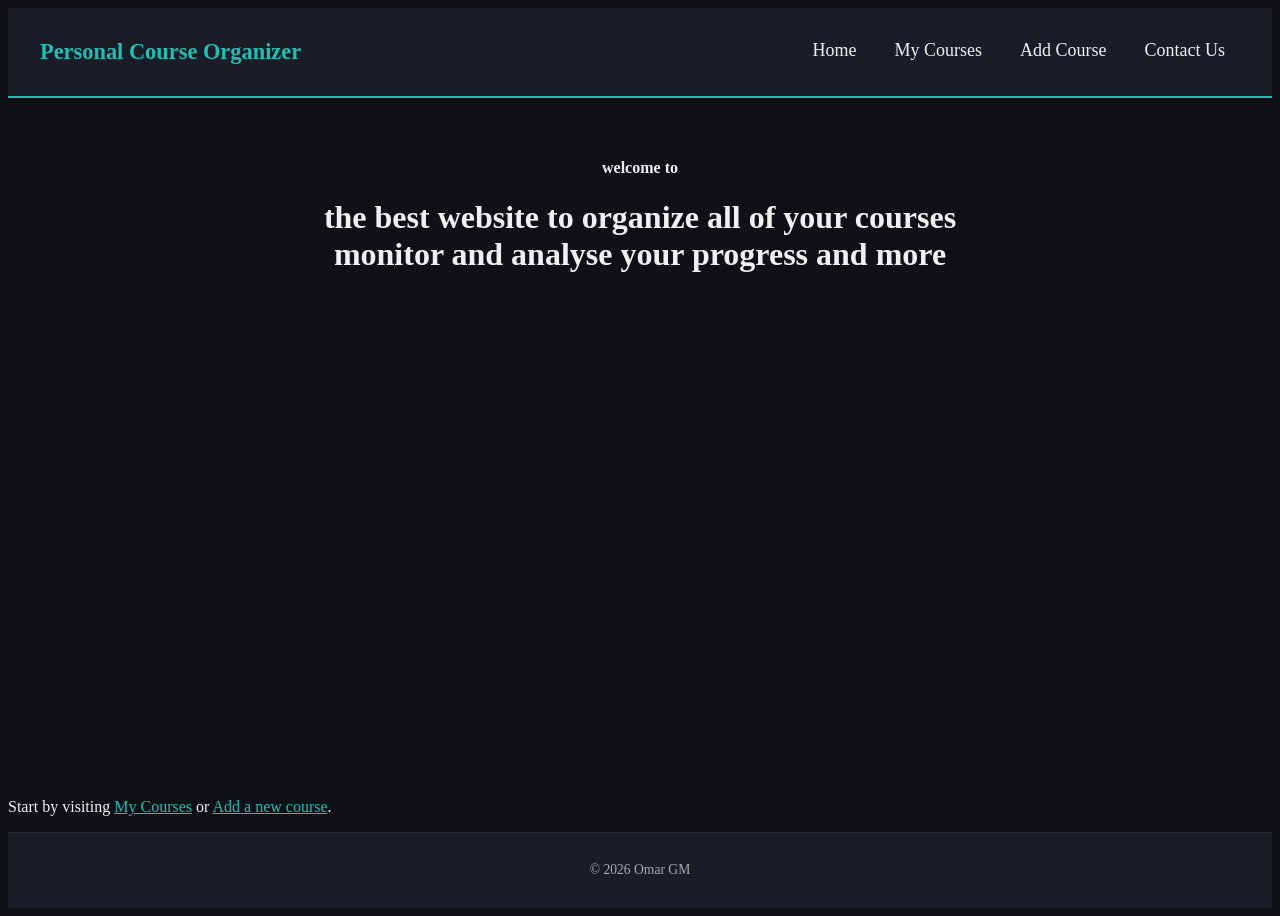
<file: index.html>
<!doctype html>
<html lang="en">
  <head>
    <link rel="stylesheet" href="style.css" />
    <meta charset="UTF-8" />
    <meta name="viewport" content="width=device-width, initial-scale=1.0" />
    <title>Personal Course Organizer</title>
  </head>
  <body>
    <div class="header">
      <header><h1>Personal Course Organizer</h1></header>
      <div class="header-links">
        <nav>
          <ul>
            <li><a href="index.html">Home</a></li>
            <li><a href="My-Courses.html">My Courses</a></li>
            <li><a href="Add-Course.html">Add Course</a></li>
            <li><a href="Contact-Us.html">Contact Us</a></li>
          </ul>
        </nav>
      </div>
    </div>
    <main>
      <div class="h">
        <h4>welcome to</h4>
        <h1>
          the best website to organize all of your courses <br />
          monitor and analyse your progress and more
        </h1>
      </div>
    </main>
    <section>
      <p>
        Start by visiting
        <a href="My-Courses.html">My Courses</a>
        or
        <a href="Add-Course.html">Add a new course</a>.
      </p>
    </section>
    <footer><p>© 2026 Omar GM</p></footer>
  </body>
</html>
</file>
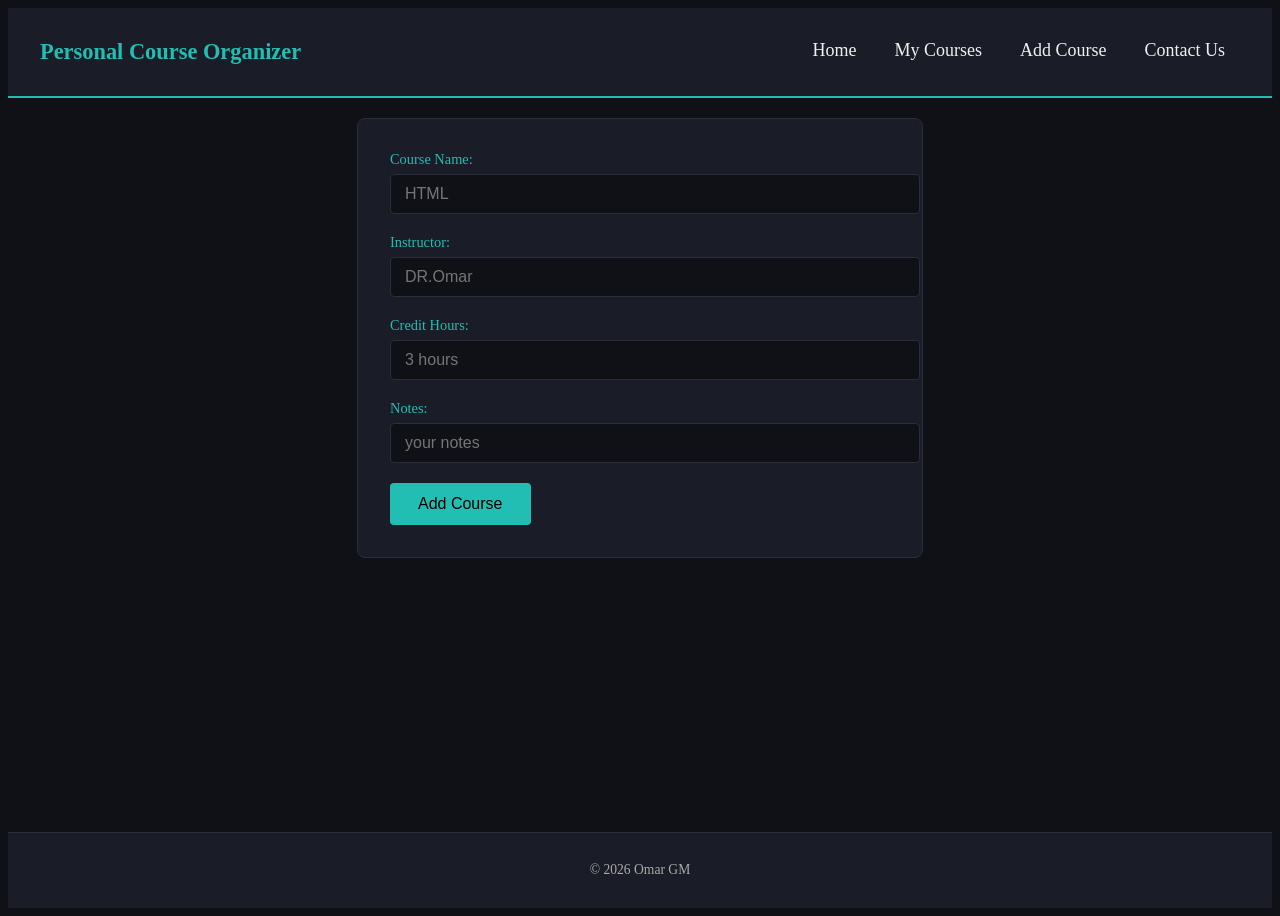
<file: Add-Course.html>
<!doctype html>
<html lang="en">
  <head>
    <link rel="stylesheet" href="style.css" />
    <meta charset="UTF-8" />
    <meta name="viewport" content="width=device-width, initial-scale=1.0" />
    <title>Add Course</title>
  </head>
  <body>
    <div class="header">
      <header><h1>Personal Course Organizer</h1></header>
      <div class="header-links">
        <nav>
          <ul>
            <li><a href="index.html">Home</a></li>
            <li><a href="My-Courses.html">My Courses</a></li>
            <li><a href="Add-Course.html">Add Course</a></li>
            <li><a href="Contact-Us.html">Contact Us</a></li>
          </ul>
        </nav>
      </div>
    </div>
    <main>
      <form action="">
        <label for="courseName">Course Name:</label>
        <input
          type="text"
          id="courseName"
          name="courseName"
          placeholder="HTML"
        /><br />
        <label for="instructor">Instructor:</label>
        <input
          type="text"
          id="instructor"
          name="instructor"
          placeholder="DR.Omar"
        /><br />
        <label for="creditHours">Credit Hours:</label>
        <input
          type="text"
          id="creditHours"
          name="creditHours"
          placeholder="3 hours"
        /><br />
        <label for="notes">Notes:</label>
        <input
          type="text"
          id="notes"
          name="notes"
          placeholder="your notes"
        /><br />
        <input type="submit" value="Add Course" />
      </form>
    </main>
    <section></section>
    <footer><p>© 2026 Omar GM</p></footer>
  </body>
</html>
</file>
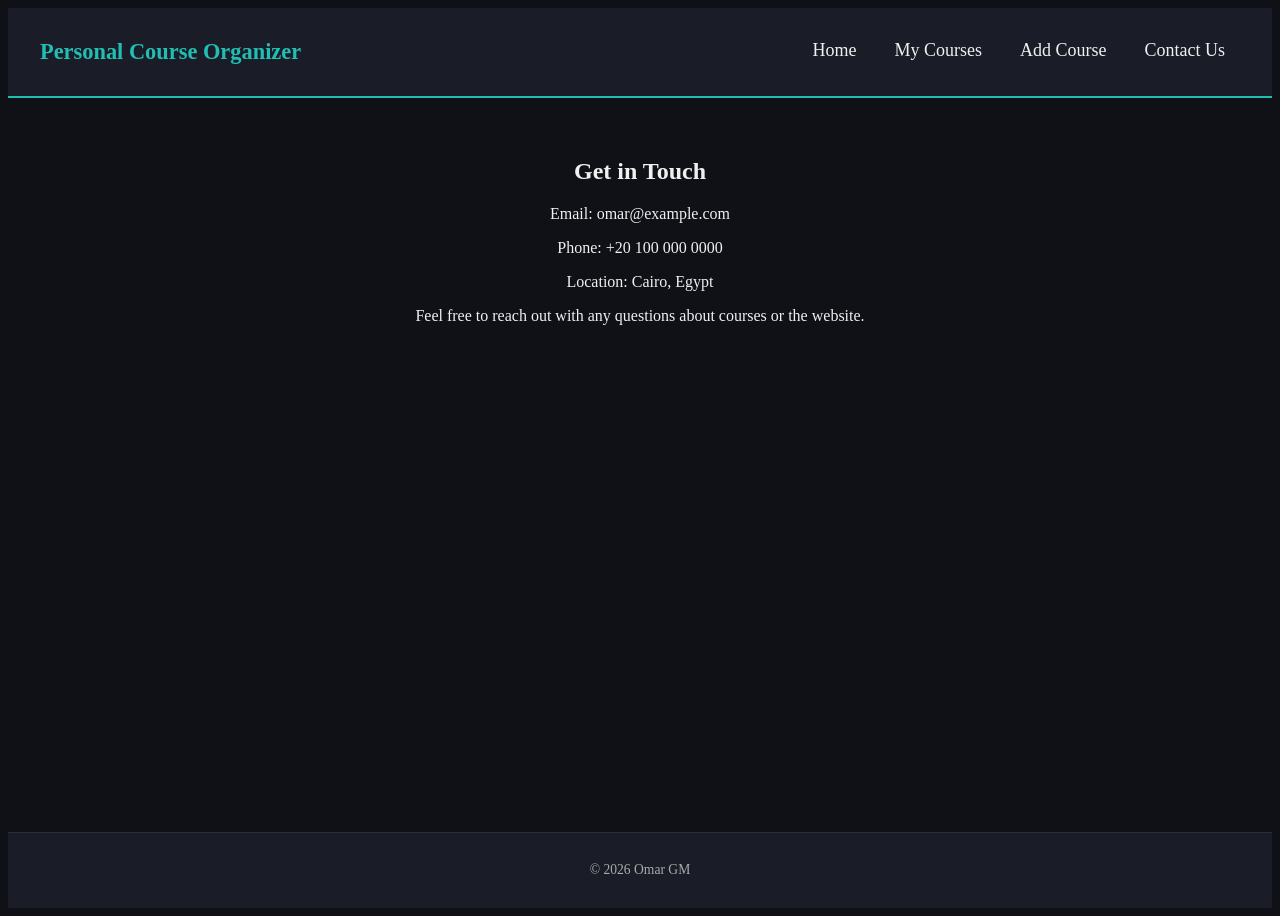
<file: Contact-Us.html>
<!doctype html>
<html lang="en">
  <head>
    <link rel="stylesheet" href="style.css" />
    <meta charset="UTF-8" />
    <meta name="viewport" content="width=device-width, initial-scale=1.0" />
    <title>Contact Us</title>
  </head>
  <body>
    <div class="header">
      <header><h1>Personal Course Organizer</h1></header>
      <div class="header-links">
        <nav>
          <ul>
            <li><a href="index.html">Home</a></li>
            <li><a href="My-Courses.html">My Courses</a></li>
            <li><a href="Add-Course.html">Add Course</a></li>
            <li><a href="Contact-Us.html">Contact Us</a></li>
          </ul>
        </nav>
      </div>
    </div>
    <main>
      <div class="h">
        <h2>Get in Touch</h2>
        <p>Email: omar@example.com</p>
        <p>Phone: +20 100 000 0000</p>
        <p>Location: Cairo, Egypt</p>
        <p>
          Feel free to reach out with any questions about courses or the
          website.
        </p>
      </div>
    </main>
    <section></section>
    <footer><p>© 2026 Omar GM</p></footer>
  </body>
</html>
</file>
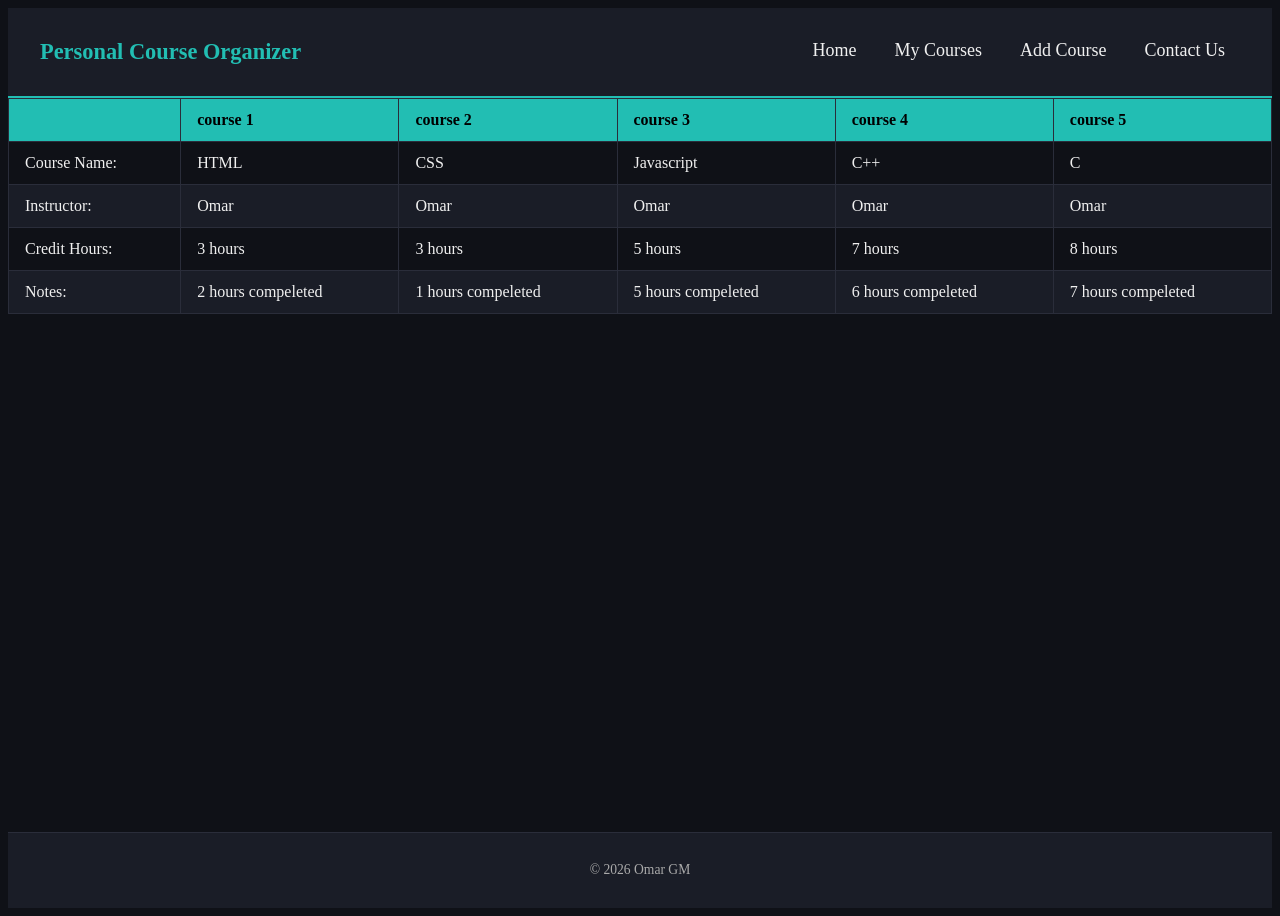
<file: My-Courses.html>
<!doctype html>
<html lang="en">
  <head>
    <link rel="stylesheet" href="style.css" />
    <meta charset="UTF-8" />
    <meta name="viewport" content="width=device-width, initial-scale=1.0" />
    <title>My Courses</title>
  </head>
  <body>
    <div class="header">
      <header><h1>Personal Course Organizer</h1></header>
      <div class="header-links">
        <nav>
          <ul>
            <li><a href="index.html">Home</a></li>
            <li><a href="My-Courses.html">My Courses</a></li>
            <li><a href="Add-Course.html">Add Course</a></li>
            <li><a href="Contact-Us.html">Contact Us</a></li>
          </ul>
        </nav>
      </div>
    </div>
    <main>
      <table>
        <thead>
          <tr>
            <th></th>
            <th>course 1</th>
            <th>course 2</th>
            <th>course 3</th>
            <th>course 4</th>
            <th>course 5</th>
          </tr>
        </thead>
        <tbody>
          <tr>
            <td>Course Name:</td>
            <td>HTML</td>
            <td>CSS</td>
            <td>Javascript</td>
            <td>C++</td>
            <td>C</td>
          </tr>
          <tr>
            <td>Instructor:</td>
            <td>Omar</td>
            <td>Omar</td>
            <td>Omar</td>
            <td>Omar</td>
            <td>Omar</td>
          </tr>
          <tr>
            <td>Credit Hours:</td>
            <td>3 hours</td>
            <td>3 hours</td>
            <td>5 hours</td>
            <td>7 hours</td>
            <td>8 hours</td>
          </tr>
          <tr>
            <td>Notes:</td>
            <td>2 hours compeleted</td>
            <td>1 hours compeleted</td>
            <td>5 hours compeleted</td>
            <td>6 hours compeleted</td>
            <td>7 hours compeleted</td>
          </tr>
        </tbody>
      </table>
    </main>
    <section></section>
    <footer><p>© 2026 Omar GM</p></footer>
  </body>
</html>
</file>
<file: style.css>
:root {
  --h: rgb(34, 190, 179);
  --hd: rgb(20, 140, 130);
  --bg: #0f1117;
  --bgc: #1a1d27;
  --text: #f0f0f0;
  --textm: #aaaaaa;
  --b: #2a2d3a;
}
.header {
  background-color: var(--bgc);
  border-bottom: 2px solid var(--h);
  display: flex;
  justify-content: space-between;
  padding: 16px 32px;
  flex-wrap: wrap;
  gap: 12px;
  text-align: center;
}
.header h1 {
  color: var(--h);
  font-size: 1.4rem;
}
nav ul {
  list-style: none;
  display: flex;
  gap: 8px;
  flex-wrap: wrap;
}
.header-links a {
  color: var(--text);
  font-size: large;
  padding: 0 15px;
  text-decoration: none;
}
.header-links a:hover {
  color: var(--h);
}
main {
  flex: 1;
  width: 100%;
  margin: 0 auto;
}
body {
  background-color: var(--bg);
  color: var(--text);
  font-family: Georgia, serif;
  min-height: 100vh;
  display: flex;
  flex-direction: column;
}
.h {
  text-align: center;
  padding: 40px 0;
}
table {
  width: 100%;
  font-size: 1rem;
  border-collapse: collapse;
  margin-bottom: 24px;
}
tbody tr:nth-child(even) {
  background-color: var(--bgc);
}
tbody tr:hover {
  background-color: var(--hd);
  color: #000;
  transition: background 0.2s;
}
thead tr {
  background-color: var(--h);
  color: #000;
}
th,
td {
  padding: 12px 16px;
  text-align: left;
  border: 1px solid var(--b);
}
form {
  margin: 20px auto;
  background-color: var(--bgc);
  padding: 32px;
  border-radius: 8px;
  border: 1px solid var(--b);
  max-width: 500px;
}
label {
  display: block;
  margin-bottom: 6px;
  color: var(--h);
  font-size: 0.9rem;
}
input[type="text"] {
  width: 100%;
  padding: 10px 14px;
  margin-bottom: 20px;
  background-color: var(--bg);
  color: var(--text);
  border: 1px solid var(--b);
  border-radius: 4px;
  font-size: 1rem;
  transition: border-color 0.2s;
}
input[type="text"]:focus {
  border-color: var(--h);
  outline: none;
}
input[type="submit"] {
  background-color: var(--h);
  color: black;
  border: none;
  padding: 12px 28px;
  border-radius: 4px;
  font-size: 1rem;
  cursor: pointer;
  transition: background 0.2s;
}
input[type="submit"]:hover {
  background-color: var(--hd);
}
footer {
  background-color: var(--bgc);
  border-top: 1px solid var(--b);
  text-align: center;
  padding: 16px;
  color: var(--textm);
  font-size: 0.85rem;
}

@media (max-width: 768px) {
  table {
    display: block;
    overflow-x: auto;
  }
  form {
    padding: 16px;
    max-width: 100%;
  }
  main {
    padding: 16px;
  }
}
section a {
  color: var(--h);
}
</file>
